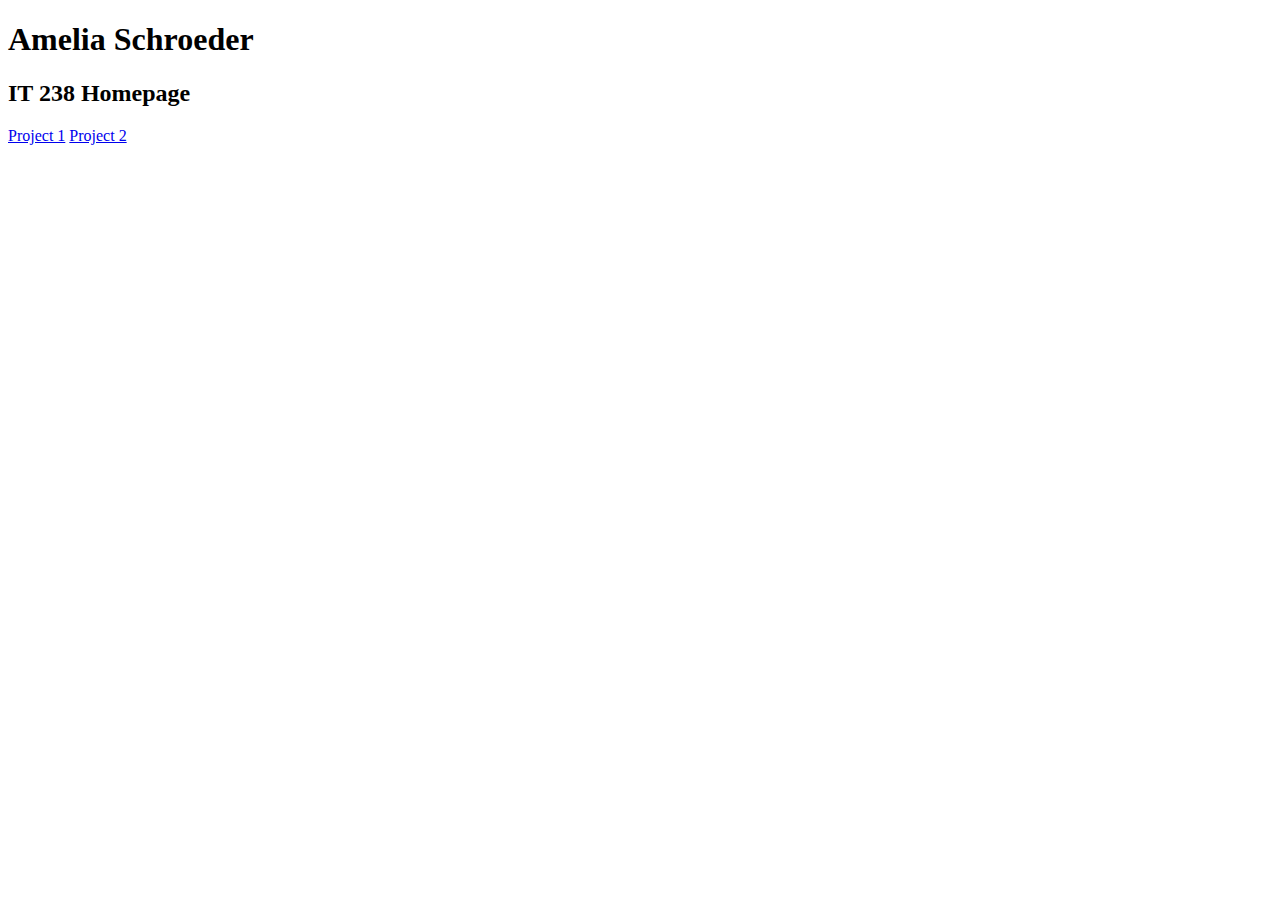
<file: Schroeder_project0.html>
<!DOCTYPE html>
<!-- Amelia Schroeder 
     Project 0
     Due Date: Jan 13
     Submission date: -->

<html>
    <header>
    <h1>Amelia Schroeder</h1>
    <h2>IT 238 Homepage</h2>
    </header>

    <body>
    <div id="projdirect">
        <a href="Schroeder_project1.html">Project 1</a>
        <a href="Schroeder_project2.html">Project 2</a>
        </div>
    </body>
    </html>
</file>
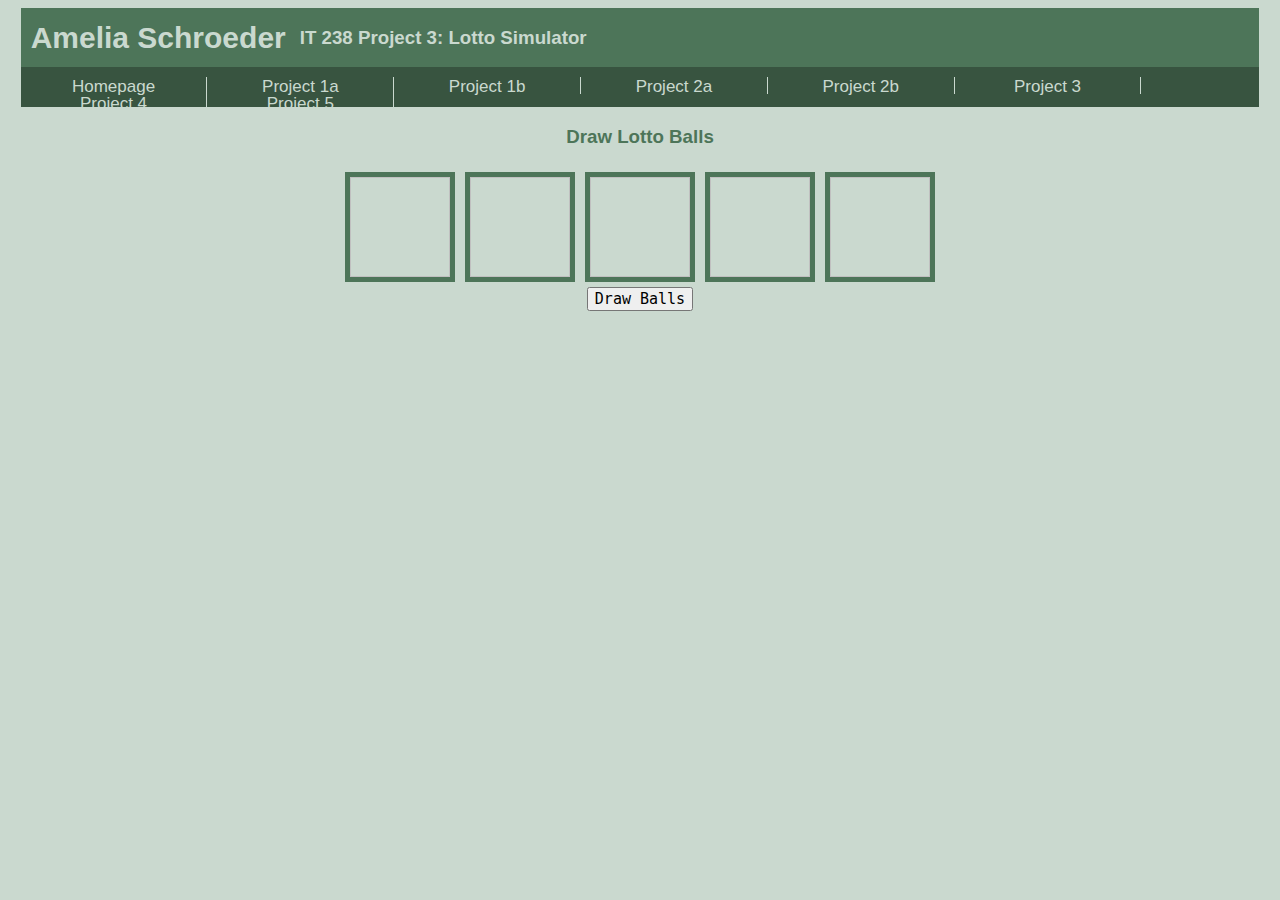
<file: proj3schroeder/proj3schroeder.html>
<!DOCTYPE html>

<!-- Amelia Schroeder 
     Project 3 (html portion)
     Due Date: Feb 12
     Submission date: Feb 11-->
<html>

<head>
    <meta content="text/html; charset=utf-8" http-equiv="Content-Type">

    <title>Schroeder Project 3</title>
    <link rel="stylesheet" type="text/css" href="stylesheetschroeder1.css" />
    <script src='lotto-class.js'></script>
    <script src='proj3schroeder.js'></script>

    <!--banner-->
    <div class="banner" id="projban">
        <p class="bannerName"> Amelia Schroeder</p>
        <h3 class="bannerProjName">IT 238 Project 3: Lotto Simulator</h3>

        <div id="bannerPageLinks">
            <a href="index.html" class="bannerLink" id="homeLink">Homepage</a>
            <a href="proj1aschroeder.html" class="bannerLink">Project 1a</a>
            <a href="proj1bschroeder.html" class="bannerLink">Project 1b</a>
            <a href="proj2aschroeder.html" class="bannerLink">Project 2a</a>
            <a href="proj2bschroeder.html" class="bannerLink">Project 2b</a>
            <a href="proj3schroeder.html" class="bannerLink">Project 3</a>
            <a href="proj4schroeder.html" class="bannerLink">Project 4</a>
            <a href="proj5schroeder.html" class="bannerLink">Project 5</a>
        </div>
    </div>
</head>

<body>
    <div id="lottery">
        <h3>Draw Lotto Balls</h3>

        <img id="1" class="lotto_pic">
        <img id="2" class="lotto_pic">
        <img id="3" class="lotto_pic">
        <img id="4" class="lotto_pic">
        <img id="5" class="lotto_pic">
        <br>
        <button id="lotto_btn">Draw Balls</button>
    </div>
</body>

</html>
</file>
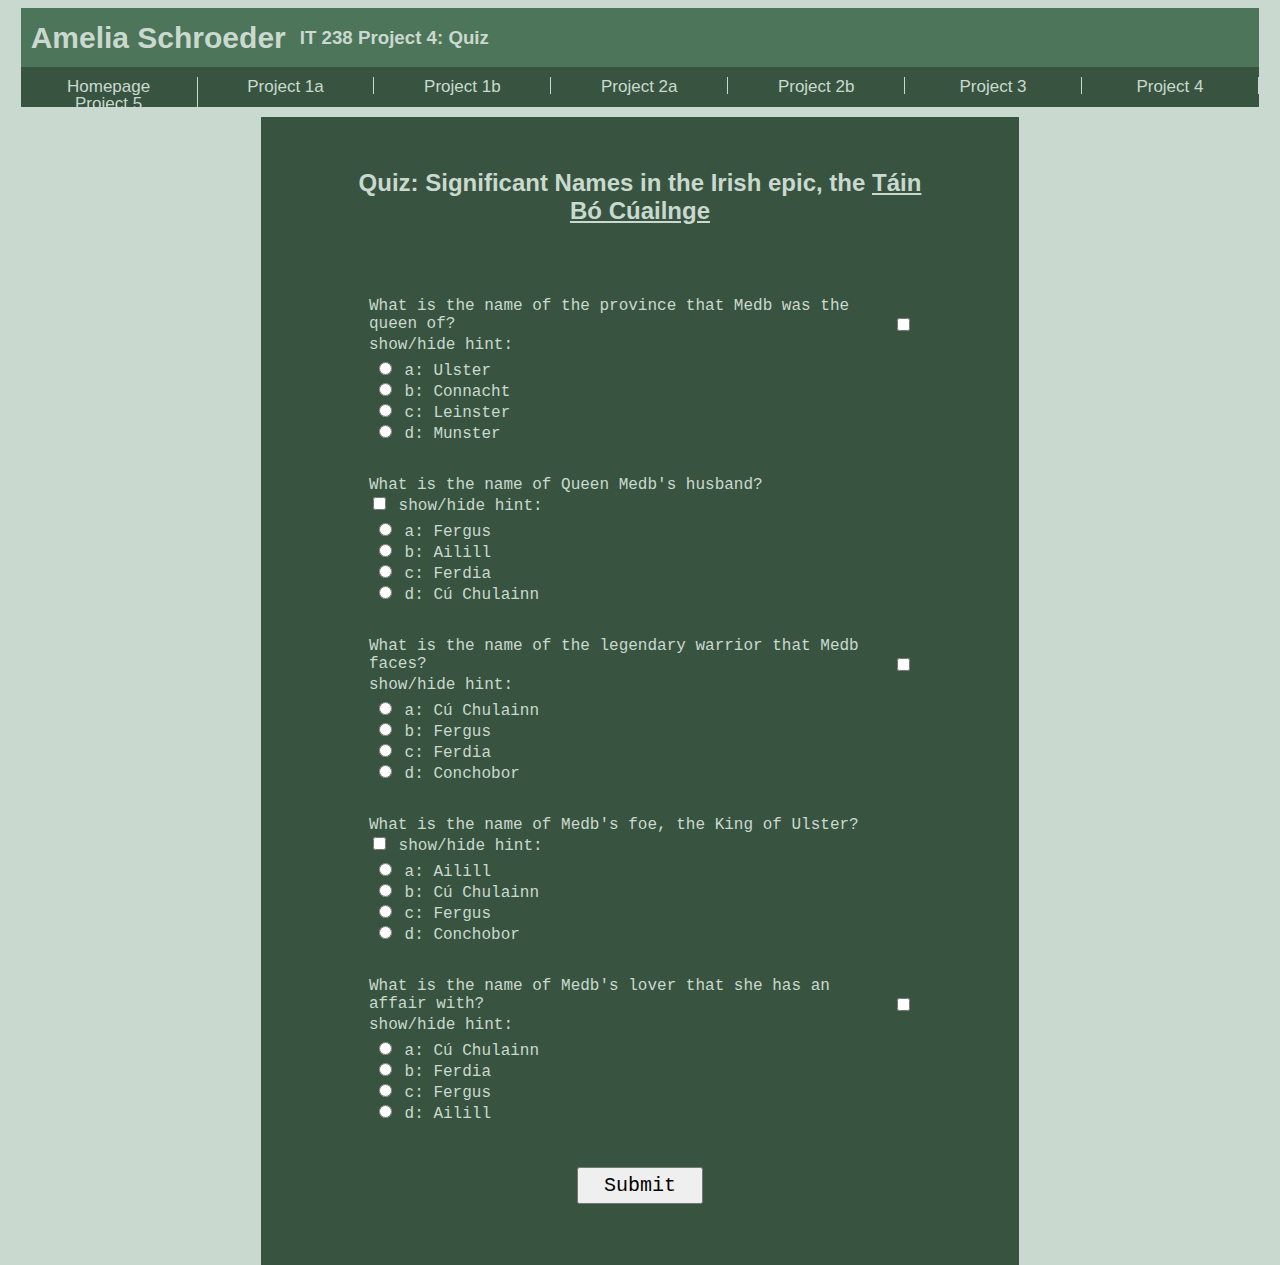
<file: proj4schroeder/proj4schroeder.html>
<!DOCTYPE html>
<html lang="en">
<!-- Amelia Schroeder 
     Project 4
     Due Date: Feb 26
     Submission date: Feb 26-->

<head>
      <meta charset="UTF-8">
      <meta http-equiv="X-UA-Compatible" content="IE=edge">
      <meta name="viewport" content="width=device-width, initial-scale=1.0">
      <title>Amelia Schroeder Project 4</title>

      <!-- links to css and js -->
      <link rel="stylesheet" href="stylesheetschroeder1.css">
      <script src="newanswers.js"></script>
      <script src="proj4schroeder.js"></script>

      <div class="banner" id="projban">
            <p class="bannerName"> Amelia Schroeder</p>

            <h3 class="bannerProjName">IT 238 Project 4: Quiz</h3>

            <div id="bannerPageLinks">
                  <a href="index.html" class="bannerLink" id="homeLink">Homepage</a>
                  <a href="proj1aschroeder.html" class="bannerLink">Project 1a</a>
                  <a href="proj1bschroeder.html" class="bannerLink">Project 1b</a>
                  <a href="proj2aschroeder.html" class="bannerLink">Project 2a</a>
                  <a href="proj2bschroeder.html" class="bannerLink">Project 2b</a>
                  <a href="proj3schroeder.html" class="bannerLink">Project 3</a>
                  <a href="proj4schroeder.html" class="bannerLink">Project 4</a>
                  <a href="proj5schroeder.html" class="bannerLink">Project 5</a>
            </div>
      </div>
</head>

<body>


      <div id="quizdiv">
            <div id="quizName">
                  <h2>Quiz: Significant Names in the Irish epic, the <u>Táin Bó Cúailnge</u></h2>

            </div>
            <ol class="quiz">
                  <!-- question 1 -->
                  <li class="questionLi"><span class="question" id="question1"></span>
                        <img id="img1" class="checkorx"><br>

                        <!--hint section -->
                        <!--checkbox element-->
                        <div class="hintdiv">
                              <input type="checkbox" class="show" id="showq1hint" unchecked>
                              <!--label for checkbox element-->
                              <label for="showq1hint">show/hide hint: </label>
                              <!--empty hint element-->
                              <span class="hint" id="q1hint"></span> <br>
                        </div>

                        <div class="answers" id="q1answers">
                              <!--question 1 answers and radio buttons-->
                              <input type="radio" class="answer ra" id="1a" name="q1" value="1">
                              <span class="a"></span> <br>
                              <input type="radio" class="answer rb" id="1b" name="q1" value="2">
                              <span class="b"></span><br>
                              <input type="radio" class="answer rc" id="1c" name="q1" value="3">
                              <span class="c"></span><br>
                              <input type="radio" class="answer rd" id="1d" name="q1" value="4">
                              <span class="d"></span><br><br>
                        </div>
                  </li>

                  <!-- question 2 -->
                  <li><span class="question" id="question2"></span>
                        <img id="img2" class="checkorx"><br>

                        <div class="hintdiv">
                              <input type="checkbox" class="show" id="showq2hint" unchecked>
                              <label for="showq2hint">show/hide hint: </label>
                              <span class="hint" id="q2hint"></span><br>
                        </div>

                        <div class="answers" id="q2answers">
                              <input type="radio" class="answer ra" id="2a" name="q2" value="1">
                              <span class="a"></span> <br>
                              <input type="radio" class="answer rb" id="2b" name="q2" value="2">
                              <span class="b"></span><br>
                              <input type="radio" class="answer rc" id="2c" name="q2" value="3">
                              <span class="c"></span><br>
                              <input type="radio" class="answer rd" id="2d" name="q2" value="4">
                              <span class="d"></span><br><br>
                        </div>
                  </li>

                  <!-- question 3 -->
                  <li><span class="question" id="question3"></span>
                        <img id="img3" class="checkorx"><br>

                        <div class="hintdiv">
                              <input type="checkbox" class="show" id="showq3hint" unchecked>
                              <label for="showq3hint">show/hide hint: </label>
                              <span class="hint" id="q3hint"></span><br>
                        </div>

                        <div class="answers" id="q3answers">
                              <input type="radio" class="answer ra" id="3a" name="q3" value="1">
                              <span class="a"></span> <br>
                              <input type="radio" class="answer rb" id="3b" name="q3" value="2">
                              <span class="b"></span><br>
                              <input type="radio" class="answer rc" id="3c" name="q3" value="3">
                              <span class="c"></span><br>
                              <input type="radio" class="answer rd" id="3d" name="q3" value="4">
                              <span class="d"></span><br><br>
                        </div>
                  </li>


                  <!-- question 4 -->
                  <li><span class="question" id="question4"></span>
                        <img id="img4" class="checkorx"> <br>

                        <div class="hintdiv">
                              <input type="checkbox" class="show" id="showq4hint" unchecked>
                              <label for="showq4hint">show/hide hint: </label>
                              <span class="hint" id="q4hint"></span><br>
                        </div>

                        <div class="answers" id="q4answers">
                              <input type="radio" class="answer ra" id="4a" name="q4" value="1">
                              <span class="a"></span> <br>
                              <input type="radio" class="answer rb" id="4b" name="q4" value="2">
                              <span class="b"></span><br>
                              <input type="radio" class="answer rc" id="4c" name="q4" value="3">
                              <span class="c"></span><br>
                              <input type="radio" class="answer rd" id="4d" name="q4" value="4">
                              <span class="d"></span><br><br>
                        </div>
                  </li>


                  <!-- question 5 -->
                  <li><span class="question" id="question5"></span>
                        <img id="img5" class="checkorx"><br>

                        <div class="hintdiv">
                              <input type="checkbox" class="show" id="showq5hint" unchecked>
                              <label for="showq5hint">show/hide hint: </label>
                              <span class="hint" id="q5hint"></span><br>
                        </div>

                        <div class="answers" id="q5answers">
                              <input type="radio" class="answer ra" id="5a" name="q5" value="1">
                              <span class="a"></span><br>
                              <input type="radio" class="answer rb" id="5b" name="q5" value="2">
                              <span class="b"></span><br>
                              <input type="radio" class="answer rc" id="5c" name="q5" value="3">
                              <span class="c"></span><br>
                              <input type="radio" class="answer rd" id="5d" name="q5" value="4">
                              <span class="d"></span><br><br>
                        </div>
                  </li>
            </ol>

            <button id="submit_btn">Submit</button>

      </div>
</body>

</html>
</file>
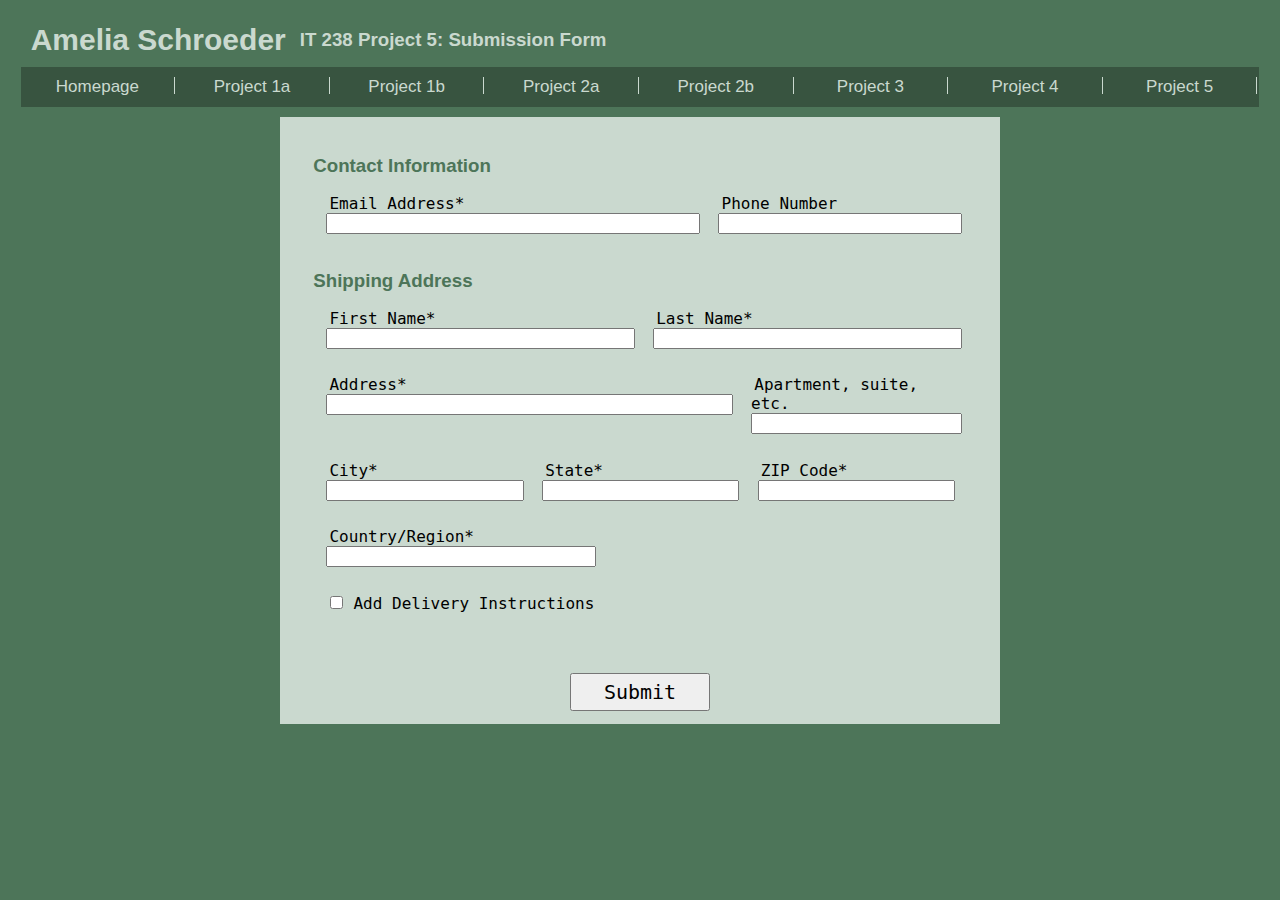
<file: proj5schroeder/proj5schroeder.html>
<!-- Amelia Schroeder 
     Project 5 (html portion)
     Due Date: March 4
     Submission date: March 4-->

<!DOCTYPE html>
<html lang="en" class="mainContent">

<head>
    <meta charset="UTF-8">
    <meta http-equiv="X-UA-Compatible" content="IE=edge">
    <meta name="viewport" content="width=device-width, initial-scale=1.0">
    <title>Amelia Schroeder Project 5</title>
    <script src="proj5schroeder.js"></script>
    <link rel="stylesheet" href="stylesheetschroeder1.css">
</head>

<body>
    <!--banner element-->
    <div class="banner" id="projban">
        <p class="bannerName"> Amelia Schroeder</p>

        <h3 class="bannerProjName">IT 238 Project 5: Submission Form</h3>

        <div id="bannerPageLinks">
            <a href="index.html" class="bannerLink" id="homeLink">Homepage</a>
            <a href="proj1aschroeder.html" class="bannerLink">Project 1a</a>
            <a href="proj1bschroeder.html" class="bannerLink">Project 1b</a>
            <a href="proj2aschroeder.html" class="bannerLink">Project 2a</a>
            <a href="proj2bschroeder.html" class="bannerLink">Project 2b</a>
            <a href="proj3schroeder.html" class="bannerLink">Project 3</a>
            <a href="proj4schroeder.html" class="bannerLink">Project 4</a>
            <a href="proj5schroeder.html" class="bannerLink">Project 5</a>
        </div>
    </div>

    <!--form container-->
    <form name="orderForm" action="http://ectweb.cs.depaul.edu/sjost/receipt.php" method="POST">

        <div id="contactInfo">
            <!--contact info container-->
            <h3>Contact Information</h3>
            <!--email input section-->
            <div id="emailInput" class="inputDiv reqInputDiv">
                <label for="email" class="formLabel">Email Address*</label>
                <p id="emailAlertP"></p>
                <br>
                <input type="text" class="formInput" id="email" name="email">

            </div>

            <!--phone number input section (optional)-->
            <div id="phoneInput" class="inputDiv">
                <label for="phone" class="formLabel">Phone Number</label><br>
                <input type="text" class="formInput" id="phone" name="phone">
            </div><br>
        </div>

        <!--shipping address container-->
        <div id="shippingAddress">
            <h3>Shipping Address</h3>

            <!--first name input section-->
            <div id="fnInput" class="inputDiv reqInputDiv">
                <label for="firstName" class="formLabel">First Name*</label>
                <p class="alertP">Field is Required</p><br>
                <input type="text" class="formInput required" id="firstName" name="firstName">
            </div>


            <!--last name input section-->
            <div id="lnInput" class="inputDiv reqInputDiv">
                <label for="lastName" class="formLabel">Last Name*</label>
                <p class="alertP">Field is Required</p><br>
                <input type="text" class="formInput required" id="lastName" name="lastName">
            </div><br>

            <!--Address Line 1 input Section -->
            <div id="add1Input" class="inputDiv reqInputDiv">
                <label for="add1" class="formLabel">Address*</label>
                <p class="alertP">Field is Required</p><br>
                <input type="text" class="formInput required" id="add1" name="add1">
            </div><br>

            <!--Address Line 2 input section (not required)-->
            <div id="add2Input" class="inputDiv">
                <label for="add2" class="formLabel">Apartment, suite, etc.</label><br>
                <input type="text" class="formInput" id="add2" name="add2">
            </div><br>

            <!--city input section-->
            <div id="cityInput" class="inputDiv reqInputDiv">
                <label for="city" class="formLabel">City*</label>
                <p class="alertP">Field is Required</p><br>
                <input type="text" class="formInput required" id="city" name="city">

            </div><br>

            <!--state input section-->
            <div id="stateInput" class="inputDiv reqInputDiv">
                <label for="state" class="formLabel">State*</label>
                <p class="alertP">Field is Required</p><br>
                <input type="text" class="formInput required" id="state" name="state">
            </div><br>

            <!--zip input section-->
            <div id="zipInput" class="inputDiv reqInputDiv">
                <label for="state" class="formLabel">ZIP Code*</label>
                <p class="alertP">Field is Required</p><br>
                <input type="text" class="formInput required" id="zip" name="zip">
            </div><br>

            <!--country input section-->
            <div id="countryInput" class="inputDiv reqInputDiv">
                <label for="country" class="formLabel">Country/Region*</label>
                <p class="alertP">Field is Required</p>
                <br>
                <input type="text" class="formInput required" id="country" name="country">
            </div><br>

            <!--Delivery Instrucitons container-->
            <div id="dinstrucInput" class="inputDiv">
                <!--checkbox to display delivery instructions textarea-->
                <input type="checkbox" class="formcheck" id="dInstrucChk" name="dInstrucChk"
                    onchange='showDelInstruct(this);'>
                <label for="dInstrucChk" class="formLabel">Add Delivery Instructions</label><br>

                <!--delivery instructions input section-->
                <label for="dInstruc" id="dInstrucLabel" class="formLabel">Delivery Instructions:</label><br>
                <textarea rows="5" class="formInput" id="dInstruc" name="dInstruc"></textarea>
            </div><br><br>
        </div>
        <input type="submit" value="Submit" id="submit_btn">
    </form>
</body>

</html>
</file>
<file: proj3schroeder/stylesheetschroeder1.css>
/*
    Amelia Schroeder 
    IT 238 stylesheet 
    Updated for Project 3 on Feb 11, 2021*/

html {
    background-color: #CAD9CF;
    margin: auto;
}

header {
    background-color: #4D7559;
    width: 98%;
    margin-left: auto;
    margin-right: auto;
}

#headtxt {
    padding-left: 1%;
    padding-right: 1%;
    padding-top: 0.5%;
}

.banner {
    height: auto;
    background-color: #4D7559;
    margin-bottom: 10px;
    margin-left: auto;
    margin-right: auto;
}

#homeban {
    width: 100%;
}

#projban {
    width: 98%;
}

.bannerProjName {
    color: #CAD9CF;
    display: inline-block;
    vertical-align: middle;
}

.bannerName {
    font-family: sans-serif;
    font-size: 30px;
    padding: 10px;
    margin: 0px;
    font-weight: bold;
    color: #CAD9CF;
    margin-bottom: 0px;
    display: inline-block;
    vertical-align: middle;

}

a.bannerLink {
    width: 15%;
    height: 17px;
    float: left;
    padding: 0px;
    text-align: center;
    text-decoration: none;
    color: #CAD9CF;
    font-family: sans-serif;
    border-right: 0.5px solid #CAD9CF;
}

#bannerPageLinks {
    padding-top: 10px;
    padding-bottom: 10px;
    background-color: #385440;
    height: 20px;
    width: 100%;
}

#homeLink {}

#projdirectory {
    width: 81%;
    padding: 1%;
    float: right;
}

p {
    font-family: monospace;
    font-size: 16px;
}

#bio {
    width: 15%;
    padding: 1%;
    float: left;
}

#profilepic {
    width: 100%;
}

h1 {
    font-family: sans-serif;
    color: #CAD9CF;
}

h2 {
    font-family: sans-serif;
    color: #CAD9CF;
}

h3 {

    font-family: sans-serif;
    color: #4D7559;
}

/*project label in index*/
#plabel {
    color: #4D7559;
    width: 90px;
    height: 30px;
    font-family: sans-serif;
}

a {
    font-family: monospace;
    font-size: 17px;
}

#homecontent {
    padding-left: 0.5%;
    padding-right: 0.5%;
}

/*Project 1a*/
#calc1a {
    font-family: monospace;
    font-size: 17px;
    color: #4D7559;

}

#ctrls {
    font-family: monospace;
    font-size: 17px;
    padding: 20px;
    border: 3px;
    border-color: #4D7559;
}

button {
    font-family: monospace;
    font-size: 15px;
}

hr {
    border: 1px solid #4D7559;
}

input.number {
    font-family: monospace;
    font-size: 17px;
    border: 1px solid #4D7559;
    width: 100px;
}

#calc1b {
    border: none;
    text-align: right;
    background-color: #CAD9CF;
    display: inline-block;
}

/*Project 1b*/
#proj1 {
    padding-left: 2%;
    padding-right: 2%;

}

/*Project 2a*/
textarea {
    overflow-y: scroll;
    resize: none;
    height: 100px;
    width: 300px;
}

.alabel {
    font-family: monospace;
    font-size: 17px;
    margin: 10px;
}

input.longString {
    width: 25%;
    display: block;
    margin-left: auto;
    margin-right: auto;
    margin-top: 5px;
    margin-bottom: 5px;
}

#cityLookup {
    width: 47.75%;
    float: left;
    text-align: center;
    margin: auto;
    padding: 1%;
}

#cityLookup.textfield {
    display: inline-block;
    margin-left: auto;
    margin-right: auto;
}

#cityInfo {
    width: 47.75%;
    float: left;
    text-align: center;
    margin: auto;
    padding: 1%
}

#cityLookup.textfield {
    display: inline-block;
    margin-left: auto;
    margin-right: auto;
}

#v1 {
    border-right: 0.25px solid #4D7559;
    height: 480px;
    width: 0px;
    display: inline-block;
    float: left;
}

/*lotto ball images*/
.lotto_pic {
    width: 100px;
    height: 100px;
    border: 5px solid #4D7559;
    display: block;
    float: left;
    margin: 5px;
}

#lotto_btn {
    display: block;
    margin: auto;
}

#lottery {
    display: block;
    width: 600px;
    margin: auto;
    color: #4D7559;
    text-align: center;
}
</file>
<file: proj4schroeder/stylesheetschroeder1.css>
/*
    Amelia Schroeder 
    IT 238 stylesheet 
    Updated for Project 4 on Feb 26, 2021*/

html {
    background-color: #CAD9CF;
    margin: auto;
}

header {
    background-color: #4D7559;
    width: 98%;
    margin-left: auto;
    margin-right: auto;
}

#headtxt {
    padding-left: 1%;
    padding-right: 1%;
    padding-top: 0.5%;
}

.banner {
    height: auto;
    background-color: #4D7559;
    margin-bottom: 10px;
    margin-left: auto;
    margin-right: auto;
}

#homeban {
    width: 100%;
}

#projban {
    width: 98%;
}

.bannerProjName {
    color: #CAD9CF;
    display: inline-block;
    vertical-align: middle;
}

.bannerName {
    font-family: sans-serif;
    font-size: 30px;
    padding: 10px;
    margin: 0px;
    font-weight: bold;
    color: #CAD9CF;
    margin-bottom: 0px;
    display: inline-block;
    vertical-align: middle;

}

a.bannerLink {
    width: 14.2%;
    height: 17px;
    float: left;
    padding: 0px;
    text-align: center;
    text-decoration: none;
    color: #CAD9CF;
    font-family: sans-serif;
    border-right: 0.5px solid #CAD9CF;
}

#bannerPageLinks {
    padding-top: 10px;
    padding-bottom: 10px;
    background-color: #385440;
    height: 20px;
    width: 100%;
}

/* #homeLink {} */

#projdirectory {
    width: 81%;
    padding: 1%;
    float: right;
}

p {
    font-family: monospace;
    font-size: 16px;
}

#bio {
    width: 15%;
    padding: 1%;
    float: left;
}

#profilepic {
    width: 100%;
}

h1 {
    font-family: sans-serif;
    color: #CAD9CF;
}

h2 {
    font-family: sans-serif;
    color: #CAD9CF;
}

h3 {

    font-family: sans-serif;
    color: #4D7559;
}

h4 {
    font-family: sans-serif;
    color: #4D7559;
}

/*project label in index*/
#plabel {
    color: #4D7559;
    width: 90px;
    height: 30px;
    font-family: sans-serif;
}

a {
    font-family: monospace;
    font-size: 17px;
}

#homecontent {
    padding-left: 0.5%;
    padding-right: 0.5%;
}

/*Project 1a*/
#calc1a {
    font-family: monospace;
    font-size: 17px;
    color: #4D7559;

}

#ctrls {
    font-family: monospace;
    font-size: 17px;
    padding: 20px;
    border: 3px;
    border-color: #4D7559;
}

button {
    font-family: monospace;
    font-size: 15px;
}

hr {
    border: 1px solid #4D7559;
}

input.number {
    font-family: monospace;
    font-size: 17px;
    border: 1px solid #4D7559;
    width: 100px;
}

#calc1b {
    border: none;
    text-align: right;
    background-color: #CAD9CF;
    display: inline-block;
}

/*Project 1b*/
#proj1 {
    padding-left: 2%;
    padding-right: 2%;

}

/*Project 2a*/
textarea {
    overflow-y: scroll;
    resize: none;
    height: 100px;
    width: 300px;
}

.alabel {
    font-family: monospace;
    font-size: 17px;
    margin: 10px;
}

input.longString {
    width: 25%;
    display: block;
    margin-left: auto;
    margin-right: auto;
    margin-top: 5px;
    margin-bottom: 5px;
}

#cityLookup {
    width: 47.75%;
    float: left;
    text-align: center;
    margin: auto;
    padding: 1%;
}

#cityLookup.textfield {
    display: inline-block;
    margin-left: auto;
    margin-right: auto;
}

#cityInfo {
    width: 47.75%;
    float: left;
    text-align: center;
    margin: auto;
    padding: 1%
}

#cityLookup.textfield {
    display: inline-block;
    margin-left: auto;
    margin-right: auto;
}

#v1 {
    border-right: 0.25px solid #4D7559;
    height: 480px;
    width: 0px;
    display: inline-block;
    float: left;
}

/*lotto ball images*/
.lotto_pic {
    width: 100px;
    height: 100px;
    border: 5px solid #4D7559;
    display: block;
    float: left;
    margin: 5px;
}

#lotto_btn {
    display: block;
    margin: auto;
}

#lottery {
    display: block;
    width: 600px;
    margin: auto;
    color: #4D7559;
    text-align: center;
}


/*proj2b*/
.filelabel {
    font-family: sans-serif;
    color: #4D7559;
    font-size: 20px;
    font-weight: bold;
}

#file {
    font-family: monospace;
    font-size: 15px;
    display: block;
    margin: auto;
    align-content: center;
}

input[type="file"] {
    display: none;
}

#fileul {
    /*The file upload div*/
    width: 20%;
    display: block;
    margin: auto;
    text-align: center;
}

li {
    font-family: monospace;
    font-size: 16px;
    color: #CAD9CF;
    display: block;
    padding: 5px;
}

.answers {
    display: block;
    width: 100%;
    padding: 5px;
}

.question {
    display: block;
    width: 90%;
    float: left;
}

.hintdiv {
    display: block;
    width: 100%;
}

#submit_btn {
    display: block;
    margin: auto;
    width: 20%;
    padding: 5px;
    font-size: 20px;
}

#quizdiv {
    background-color: #385440;
    display: block;
    margin-right: auto;
    margin-left: auto;
    width: 50%;
    padding-left: 5%;
    padding-right: 5%;
    padding-bottom: 5%;
}

#quizName {
    display: block;
    margin-right: auto;
    margin-left: auto;
    padding: 5%;
    text-align: center;
}
</file>
<file: proj5schroeder/stylesheetschroeder1.css>
/*
    Amelia Schroeder 
    IT 238 stylesheet 
    Updated for Project 5 on March 4, 2021*/

html {
    background-color: #CAD9CF;
    margin: auto;
}

header {
    background-color: #4D7559;
    width: 98%;
    margin-left: auto;
    margin-right: auto;
}

#headtxt {
    padding-left: 1%;
    padding-right: 1%;
    padding-top: 0.5%;
}

.banner {
    height: auto;
    background-color: #4D7559;
    margin-bottom: 10px;
    margin-left: auto;
    margin-right: auto;
    margin-top: 1%;
}

#homeban {
    width: 100%;
}

#projban {
    width: 98%;
}

.bannerProjName {
    color: #CAD9CF;
    display: inline-block;
    vertical-align: middle;
}

.bannerName {
    font-family: sans-serif;
    font-size: 30px;
    padding: 10px;
    margin: 0px;
    font-weight: bold;
    color: #CAD9CF;
    margin-bottom: 0px;
    display: inline-block;
    vertical-align: middle;

}

a.bannerLink {
    width: 12.4%;
    height: 17px;
    float: left;
    padding: 0px;
    text-align: center;
    text-decoration: none;
    color: #CAD9CF;
    font-family: sans-serif;
    border-right: 0.5px solid #CAD9CF;
}

#bannerPageLinks {
    padding-top: 10px;
    padding-bottom: 10px;
    background-color: #385440;
    height: 20px;
    width: 100%;
}

/* #homeLink {} */

#projdirectory {
    width: 81%;
    padding: 1%;
    float: right;
}

p {
    font-family: monospace;
    font-size: 16px;
}

#bio {
    width: 15%;
    padding: 1%;
    float: left;
}

#profilepic {
    width: 100%;
}

h1 {
    font-family: sans-serif;
    color: #CAD9CF;
}

h2 {
    font-family: sans-serif;
    color: #CAD9CF;
}

h3 {

    font-family: sans-serif;
    color: #4D7559;
    margin-block-start: 0.25em;
    margin-block-end: 0.25em;
}

h4 {
    font-family: sans-serif;
    color: #4D7559;
}

/*project label in index*/
#plabel {
    color: #4D7559;
    width: 90px;
    height: 30px;
    font-family: sans-serif;
}

a {
    font-family: monospace;
    font-size: 17px;
}

#homecontent {
    padding-left: 0.5%;
    padding-right: 0.5%;
}

/*Project 1a*/
#calc1a {
    font-family: monospace;
    font-size: 17px;
    color: #4D7559;

}

#ctrls {
    font-family: monospace;
    font-size: 17px;
    padding: 20px;
    border: 3px;
    border-color: #4D7559;
}

button {
    font-family: monospace;
    font-size: 15px;
}

hr {
    border: 1px solid #4D7559;
}

input.number {
    font-family: monospace;
    font-size: 17px;
    border: 1px solid #4D7559;
    width: 100px;
}

#calc1b {
    border: none;
    text-align: right;
    background-color: #CAD9CF;
    display: inline-block;
}

/*Project 1b*/
#proj1 {
    padding-left: 2%;
    padding-right: 2%;

}

/*Project 2a*/
textarea {
    overflow-y: scroll;
    resize: none;
    height: 100px;
    width: 300px;
}

.alabel {
    font-family: monospace;
    font-size: 17px;
    margin: 10px;
}

input.longString {
    width: 25%;
    display: block;
    margin-left: auto;
    margin-right: auto;
    margin-top: 5px;
    margin-bottom: 5px;
}

#cityLookup {
    width: 47.75%;
    float: left;
    text-align: center;
    margin: auto;
    padding: 1%;
}

#cityLookup.textfield {
    display: inline-block;
    margin-left: auto;
    margin-right: auto;
}

#cityInfo {
    width: 47.75%;
    float: left;
    text-align: center;
    margin: auto;
    padding: 1%
}

#cityLookup.textfield {
    display: inline-block;
    margin-left: auto;
    margin-right: auto;
}

#v1 {
    border-right: 0.25px solid #4D7559;
    height: 480px;
    width: 0px;
    display: inline-block;
    float: left;
}

/*lotto ball images*/
.lotto_pic {
    width: 100px;
    height: 100px;
    border: 5px solid #4D7559;
    display: block;
    float: left;
    margin: 5px;
}

#lotto_btn {
    display: block;
    margin: auto;
}

#lottery {
    display: block;
    width: 600px;
    margin: auto;
    color: #4D7559;
    text-align: center;
}


/*proj2b*/
.filelabel {
    font-family: sans-serif;
    color: #4D7559;
    font-size: 20px;
    font-weight: bold;
}

#file {
    font-family: monospace;
    font-size: 15px;
    display: block;
    margin: auto;
    align-content: center;
}

input[type="file"] {
    display: none;
}

#fileul {
    /*The file upload div*/
    width: 20%;
    display: block;
    margin: auto;
    text-align: center;
}

li {
    font-family: monospace;
    font-size: 16px;
    color: #CAD9CF;
    display: block;
    padding: 5px;
}

.answers {
    display: block;
    width: 100%;
    padding: 5px;
}

.question {
    display: block;
    width: 90%;
    float: left;
}

.hintdiv {
    display: block;
    width: 100%;
}

#submit_btn {
    display: block;
    margin: auto;
    width: 20%;
    padding: 5px;
    font-size: 20px;
    font-family: monospace;
}

#quizdiv {
    background-color: #385440;
    display: block;
    margin-right: auto;
    margin-left: auto;
    width: 50%;
    padding-left: 5%;
    padding-right: 5%;
    padding-bottom: 5%;
}

#quizName {
    display: block;
    margin-right: auto;
    margin-left: auto;
    padding: 5%;
    text-align: center;
}

/* project 5 styling */
.mainContent {
    background-color: #4D7559;
}

form {
    display: block;
    width: 55%;
    padding: 1%;
    margin-left: auto;
    margin-right: auto;
    background-color: #CAD9CF;
}

.formLabel {
    display: inline;
    font-family: monospace;
    font-size: 16px;
    margin: 0.2em;
}

#contactInfo {
    display: block;
    padding: 1%;
    margin-left: 2%;
    margin-right: 2%;
    margin-bottom: 0.5%;
    margin-top: 2%;
    overflow: auto;
}

#emailInput {
    display: block;
    width: 56%;
    float: left;
    padding: 2%;
}

#email {
    width: 100%;
}

#emailAlertP {
    display: none;
}

#phoneInput {
    display: block;
    width: 36%;
    float: left;
    padding: 2%;
}

#phone {
    width: 100%;
}

#shippingAddress {
    display: block;
    padding: 1%;
    margin-left: 2%;
    margin-top: 0.5%;
    margin-right: 2%;
    margin-bottom: 2%;
    overflow: auto;
}

#fnInput {
    display: block;
    width: 46%;
    float: left;
    padding: 2%;
}

#firstName {
    width: 100%;
}

#lnInput {
    display: block;
    width: 46%;
    float: left;
    padding: 2%;
}

#lastName {
    width: 100%;
}

#add1Input {
    display: block;
    width: 61%;
    float: left;
    padding: 2%;
}

#add1 {
    width: 100%;
}

#add2Input {
    display: block;
    width: 31%;
    float: left;
    padding: 2%;
}

#add2 {
    width: 100%;
}

#cityInput {
    display: block;
    width: 29%;
    float: left;
    padding: 2%;
}

#city {
    width: 100%
}

#stateInput {
    display: block;
    width: 29%;
    float: left;
    padding: 2%;
}

#state {
    width: 100%
}

#zipInput {
    display: block;
    width: 29%;
    float: left;
    padding: 2%;
}

#zip {
    width: 100%
}

#countryInput {
    display: block;
    width: 40%;
    float: left;
    padding: 2%;
}

#country {
    width: 100%;
}

#dinstrucInput {
    display: block;
    width: 96%;
    float: left;
    padding: 2%;
}

#dInstrucChk {
    margin-bottom: 2%;
}

#dinstruc {
    display: none;
}
</file>
